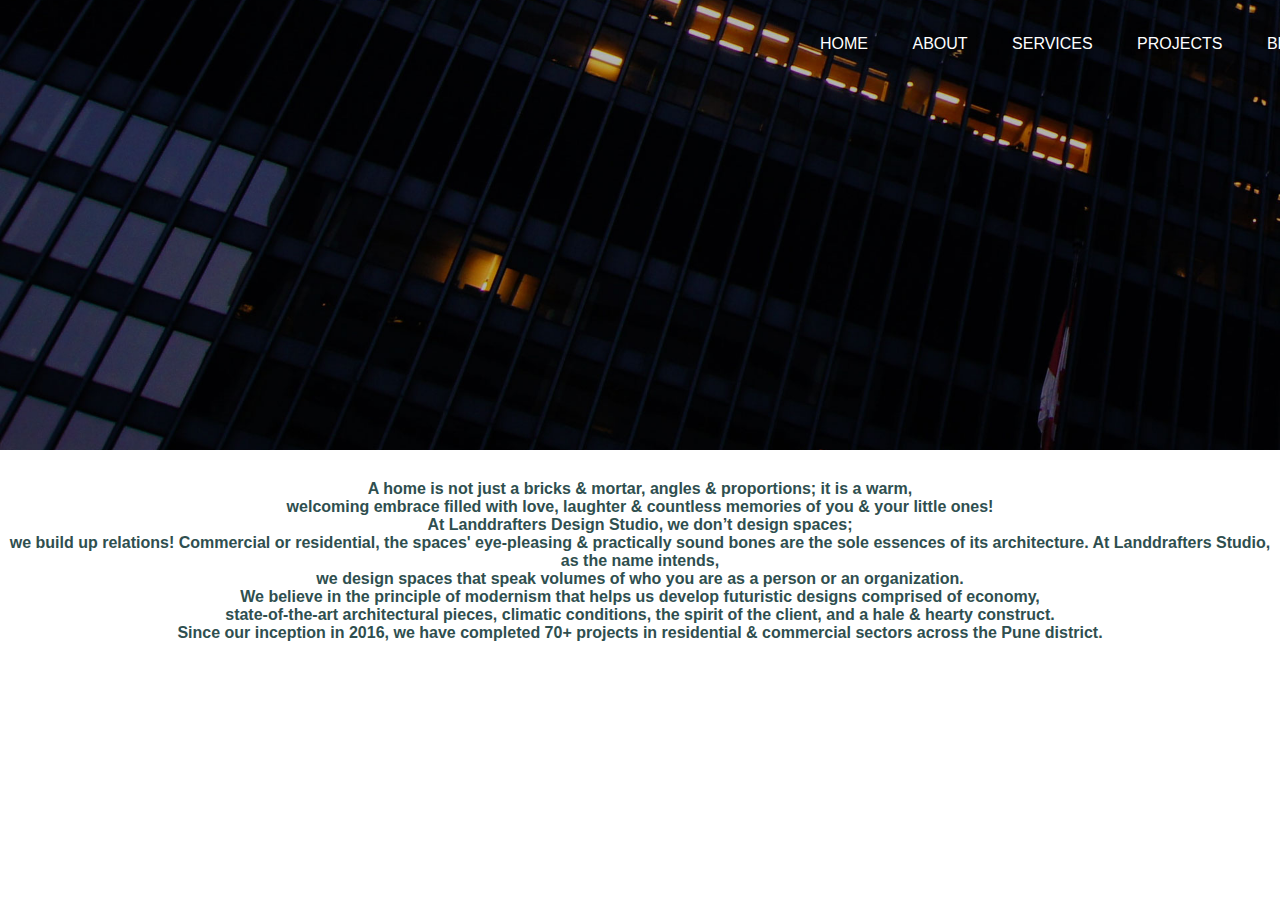
<file: about.html>
<html>
<head></head>
<title>LandDraft</title>
<link rel="stylesheet" href="dstyle.css">
</head>
<body> 
    <section class="sub-header">
   <div class="navbar">
        <ul>
            <li><a href="C:\landdraft\landhome.html">HOME</a></li>
            <li class="active"><a href="C:\landdraft\about.html">ABOUT</a></li>
            <li><a href="C:\landdraft\services.html">SERVICES</a></li>
            <li><a href="#">PROJECTS</a></li>
            <li><a href="#">BLOG</a></li>
            <li><a href="C:\landdraft\contact.html">CONTACT</a></li>
            </ul>
    </div>
           <h1 class="anim">About Landdrafts Studio</h1> 
</section>
<!-----------about us content------------->
<section class="about-us">
<h4>
  A home is not just a bricks & mortar, angles & proportions;
  it is a warm,<br> welcoming embrace filled with love, laughter & countless 
  memories of you & your little ones! <br>
  At Landdrafters Design Studio, we don’t design spaces;<br> we build up relations! 
  Commercial or residential, the spaces' eye-pleasing & practically sound bones are the sole 
  essences of its architecture. At Landdrafters Studio,<br> as the name intends, <br>we design 
  spaces that speak volumes of who you are as a person or an organization.<br>
   We believe in the principle of modernism that helps us develop futuristic designs
    comprised of economy,<br> state-of-the-art architectural pieces, climatic conditions,
     the spirit of the client, and a hale & hearty construct.<br> Since our inception in 2016, we have 
     completed 70+ projects in residential & commercial sectors
      across the Pune district.</h4>

</section>

</body>
</html>
</file>
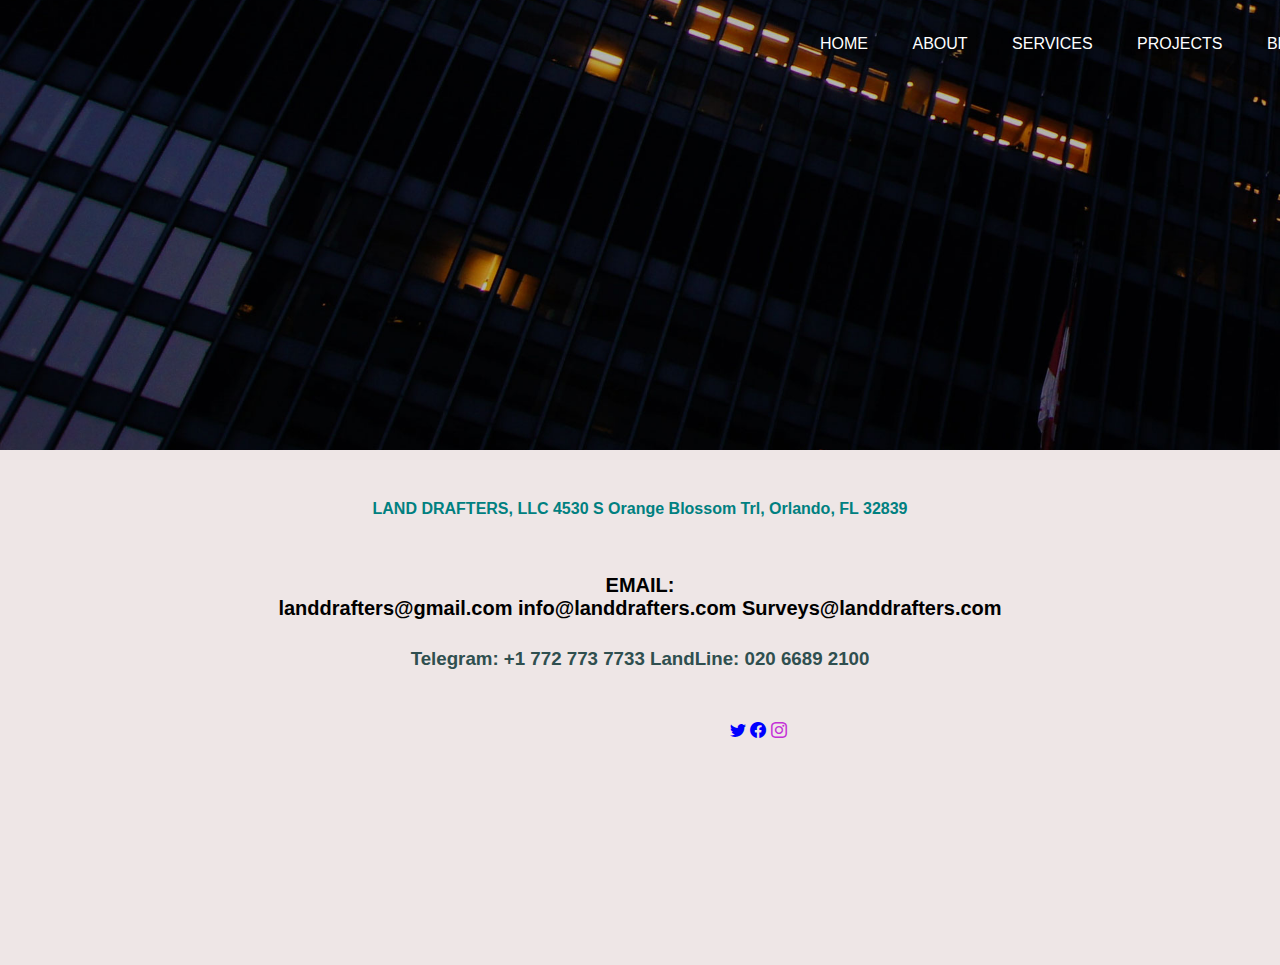
<file: contact.html>
<html>
<head></head>
<title>LandDraft</title>
<link rel="stylesheet" href="dstyle.css">
<link rel="stylesheet" href="https://cdn.jsdelivr.net/npm/bootstrap-icons@1.11.3/font/bootstrap-icons.min.css">
</head>
<body> 
    <section class="sub-header">
   <div class="navbar">
        <ul>
            <li><a href="C:\landdraft\landhome.html">HOME</a></li>
            <li class="#"><a href="C:\landdraft\about.html">ABOUT</a></li>
            <li><a href="C:\landdraft\services.html">SERVICES</a></li>
            <li><a href="#">PROJECTS</a></li>
            <li><a href="#">BLOG</a></li>
            <li class="active"><a href="#">CONTACT</a></li>
            </ul>
    </div>
           <h1 class="anim">Contact Us</h1> 
</section>
<!-----------about us content------------->
<section class="con">
<h4>LAND DRAFTERS, LLC

    4530 S Orange Blossom Trl,
    
    Orlando, FL 32839
 </h4>
 <h2>EMAIL:<br>landdrafters@gmail.com

    info@landdrafters.com
    
    Surveys@landdrafters.com </h2>
 <h3>Telegram: 

    +1 772 773 7733
    
    LandLine: 
    
    020 6689 2100</h3>
<div class="ico">   
    <i class="bi bi-twitter"></i>
    <i class="bi bi-facebook"></i>
    <i class="bi bi-instagram"></i>
    </div>

</section>

</body>
</html>
</file>
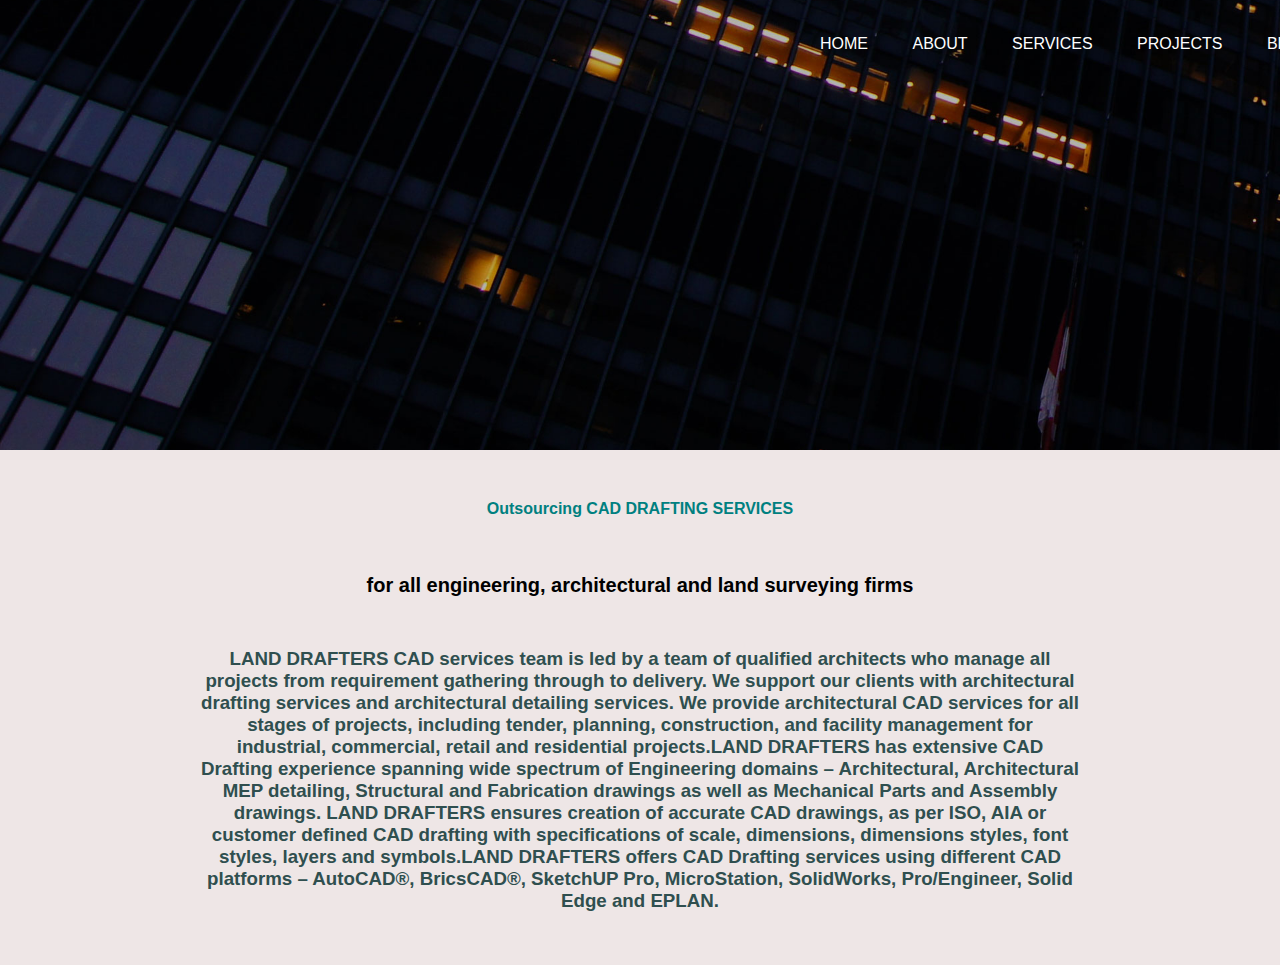
<file: services.html>
<html>
<head></head>
<title>LandDraft</title>
<link rel="stylesheet" href="dstyle.css">
</head>
<body> 
    <section class="sub-header">
   <div class="navbar">
        <ul>
            <li><a href="C:\landdraft\landhome.html">HOME</a></li>
            <li class="#"><a href="C:\landdraft\about.html">ABOUT</a></li>
            <li class="active"><a href="#">SERVICES</a></li>
            <li><a href="#">PROJECTS</a></li>
            <li><a href="#">BLOG</a></li>
            <li><a href="C:\landdraft\contact.html">CONTACT</a></li>
            </ul>
    </div>
           <h1 class="anim">Cad Drafting services</h1> 
</section>
<!-----------about us content------------->
<section class="con">
<h4>Outsourcing CAD DRAFTING SERVICES
 </h4>
 <h2>for all engineering, architectural and land surveying firms</h2>
 <h3>LAND DRAFTERS CAD services team is led by a team of qualified architects who manage all projects from requirement gathering through to delivery. We support our clients with architectural drafting services and architectural detailing services. We provide architectural CAD services for all stages of projects, including tender, planning, construction, and facility management for industrial, commercial, retail and residential projects.

    ​
    
    LAND DRAFTERS has extensive CAD Drafting experience spanning wide spectrum of Engineering domains – Architectural, Architectural MEP detailing, Structural and Fabrication drawings as well as Mechanical Parts and Assembly drawings.
    
     
    
    LAND DRAFTERS ensures creation of accurate CAD drawings, as per ISO, AIA or customer defined CAD drafting with specifications of scale, dimensions, dimensions styles, font styles, layers and symbols.
    
    ​
    
    LAND DRAFTERS offers CAD Drafting services using different CAD platforms – AutoCAD®, BricsCAD®, SketchUP Pro, MicroStation, SolidWorks, Pro/Engineer, Solid Edge and EPLAN.</h3>

</section>

</body>
</html>
</file>
<file: dstyle.css>
*{
    margin: 0;
    padding: 0;
    font-family: sans-serif;
}

.main{
	height: 100vh;
	width:100%;
	background-size: cover;
	background-position: center;
	position: relative;
}
.logo{
	width:120px;
	padding-left: 20px;
	padding-top: 20px;

}

.navbar{
	width:85%;
	margin-left: 800px;
	padding:35px 0;
	display: flex;
	align-items:center;
	justify-content:space-between;

}
.navbar ul li{
	display:inline-block;
	list-style: none;
	margin: 0 20px;
	position:relative;
}
.navbar ul li a{
	text-decoration:none;
	color:#fff;
	text-transform: uppercase;
}
.navbar ul li::after{
	content: '';
	height:3px;
	width:0;
	background: #009688;
	position: absolute;
	left: 0;
	bottom:-10;
	transition: 0.5s;
}
.navbar ul li:hover::after{
	width:100%;
}
.content{
	width:100%;
	position:absolute;
	top:50%;
	transform:  translateY(-50%);
	text-align:center;
	color:#fff;
	font-size: 20px;
}
.content h1{
	font-size: 50px;
	animation-delay:0.5s;
}
.content p{
	animation-delay:1s;
	font-size:20px;
	color:tan;
}

h5{
	filter: invert(100);
	padding-top: 10px;
	margin-left:10px;
	font-family: cursive;
}

.hero-btn{
	display:inline-block;
	text-decoration: none;
	color: #fff;
	padding:12px 34px;
	font-size:13px;
	background-image: linear-gradient(45deg,#df4881,#c430d7);
	border-radius: 30px;
	border-top-right-radius: 0;
	position: relative;
}
.hero-btn:hover{
	border: 1px solid #f44336;
	background: #f44336;
	transition:1s;
}
.hero-btn.anim{
	animation-delay:1.5s;

}
/*----------about us page-----------*/
.sub-header{
	height: 50vh;
	width:100%;
	background-image:url(land.jpg);
	background-position:center;
	background-size: cover;
	text-align: center;
	color: #fff;
}
.sub-header h1{
	margin-top: 150px;
	font-size: 300%;
}
.about-us h4{
	width:100%;
	height: 35vh;
	margin-top: 30px;
	margin-bottom: 20px;
	text-align: center;
	color:darkslategray;
}
.about-us h1{
	text-align: center;
}
/*-----course-------*/
.course{
	width:80%;
	margin:auto;
	text-align: center;
	padding-top: 100px;
}
h1{
	font-size: 36px;
	font-weight: 600;
}
p{
	color:#777;
	font-size: 14px;
	font-weight: 300;
	line-height:22px;

}
.row{
	margin-top: 5%;
	display: flex;
	justify-content: space-between;
}
.course-col{
	flex-basis:21%;
	background:papayawhip;
	border-radius: 10px;
	border-bottom:5%;
	padding:20px 12px;
	box-sizing:border-box;
	transition: 0.5s;
}
h3{
	text-align: center;
	font-weight: 600;
	margin:10px 0;
}
.course-col:hover{
	box-shadow: 0 0 20px 0px rgba(37, 35, 35, 0.2);

}
/*-------why----------*/
.why{
	width:100%;
	height: 60vh;
	margin-top: 30px;
	margin-bottom: 30px;
	text-align: center;
	padding-top: 70px;
	background-image: url(land.jpg);
	background-position:center;
	background-size: cover;
}
.why p{
	padding-top: 40px;
	padding-bottom: 70px;
	font-size:15px;
}
.why h1{
	filter: invert(100);
}
.sub-menu{
	display:none;
}
.ul li a  hover .sub-menu{
	display:block;
	position:absolute;
	background:rgb(0,100,0);
	margin-top: 15px;
	margin-left: -15px;
}

.ul li a  hover .sub-menu ul{
	display:block;
	margin: 10px;
}
.con{
	padding-top: 20px;
	padding-left: 200px;
	padding-right: 200px;
	background-color:#eee6e6;
	height: 55vh;
}
.con h2{
	width:100%;
	height: 6vh;
	margin-top: 10px;
	margin-bottom: 10px;
	text-align: center;
	padding-top: 10px;
	font-size:20px;
}
.con h4{
	width:100%;
	height: 6vh;
	margin-top: 20px;
	margin-bottom: 10px;
	text-align: center;
	padding-top: 10px;
	color: teal;
}
.con h3{
	width:100%;
	height: 6vh;
	margin-top: 10px;
	text-align: center;
	padding-top: 10px;
	color: darkslategrey;
	padding-bottom: 10px;
}
.con h1{
	text-align: center;
}
.anim{
	opacity: 0;
	transform:translateY(30px);
	animation: moveup 0.5s linear forwards;
}

@keyframes moveup{
	100%{
		opacity:1;
		transform:translateY(0px);

	}
}
.back-video{
	position: absolute;
	right: 0;
	bottom: 0;
	z-index:-1;
}
.nums{
	width:400px;
	display:flex;
    padding-left: 600px;
	justify-content: space-evenly;
}
.num{
	flex:1;
	text-align: center;
	font-size: 50px;
	padding:20px;
	filter: invert(100);
	display: flex;
	justify-content: space-between;
	justify-content: space-evenly;
}
.num p{
	font-size:30px;
}
.bi-twitter{
	color:blue ;
}
.bi-facebook{
	color: blue;
}
.bi-instagram{
	color:#c430d7;
}
.ico{
    padding-left: 530px;
	
}
.design{
	padding-top:110px;
	text-align: center;
	background-color: rgb(248, 237, 237);
	margin-top: 40px;
	height:30vh;
}
.D{
padding-top: 20px;
padding-left: 50px;
}

.container{
	height:350px;
	margin:auto;
	display:grid;
	place-items:center;
	overflow: hidden;
	
}

.slide-image{
	height: 230px;
	width:350px;
	display:inline-block;
	padding-top: 20px;
}
img{
	width: 100%;
	transition: transform 1s;
}
img:hover{
	transform: scale(1.2);
}
.por{
	padding-top: 80px;
	padding-left: 20px;
	height: 40vh;
	
}
.por h1{
	font-size: 60px;
}
.por p{
	font-size:15 ;
}
.port{
	background-image: url("port.gif");
	background-size:60vh;
	background-repeat:no-repeat;
	background-position: right;
}
.lets{
	background-color:gainsboro;
}
.wrapper{
	width :420px;
	background: transparent;
    color: black;
	border-radius: 12px;
	padding:30px 40px;
	padding-left: 580px;
}
.wrapper h1{
	font-size: 36px;
	text-align:center;
}
.wrapper .input-box{
	width:100%;
	height: 50px;
	margin: 30px 0;
}
.input-box input{
	width: 100%;
	height: 100%;
	background: transparent;
	border:#777;
	outline:#009688;
	border: 2px solid rgba(255,255,255,.2);
	border-radius: 40px;
	font-size: 16px;
	color:black;
	padding:20px 45px 20px 20px;
}
.input-box input::placeholder{
	color: black;
}
.wrapper .btn{
	width: 100%;
	height: 45px;
	background:tomato;
	border: none;
	outline: none;
	border-radius: 40px;
	box-shadow: 0 0 10px rgba(0, 0, 0, .1);
	cursor:pointer;
	font-size: 16px;
	color:#333;
	font-weight: 600;
}
.wrapper .register-link{
	font-size: 14.5px;
	text-align: center;
	margin-top: 20px;
}
.c{
	
	background-color: #615F5E;
	color: #fff;
	text-align: center;
}
</file>
